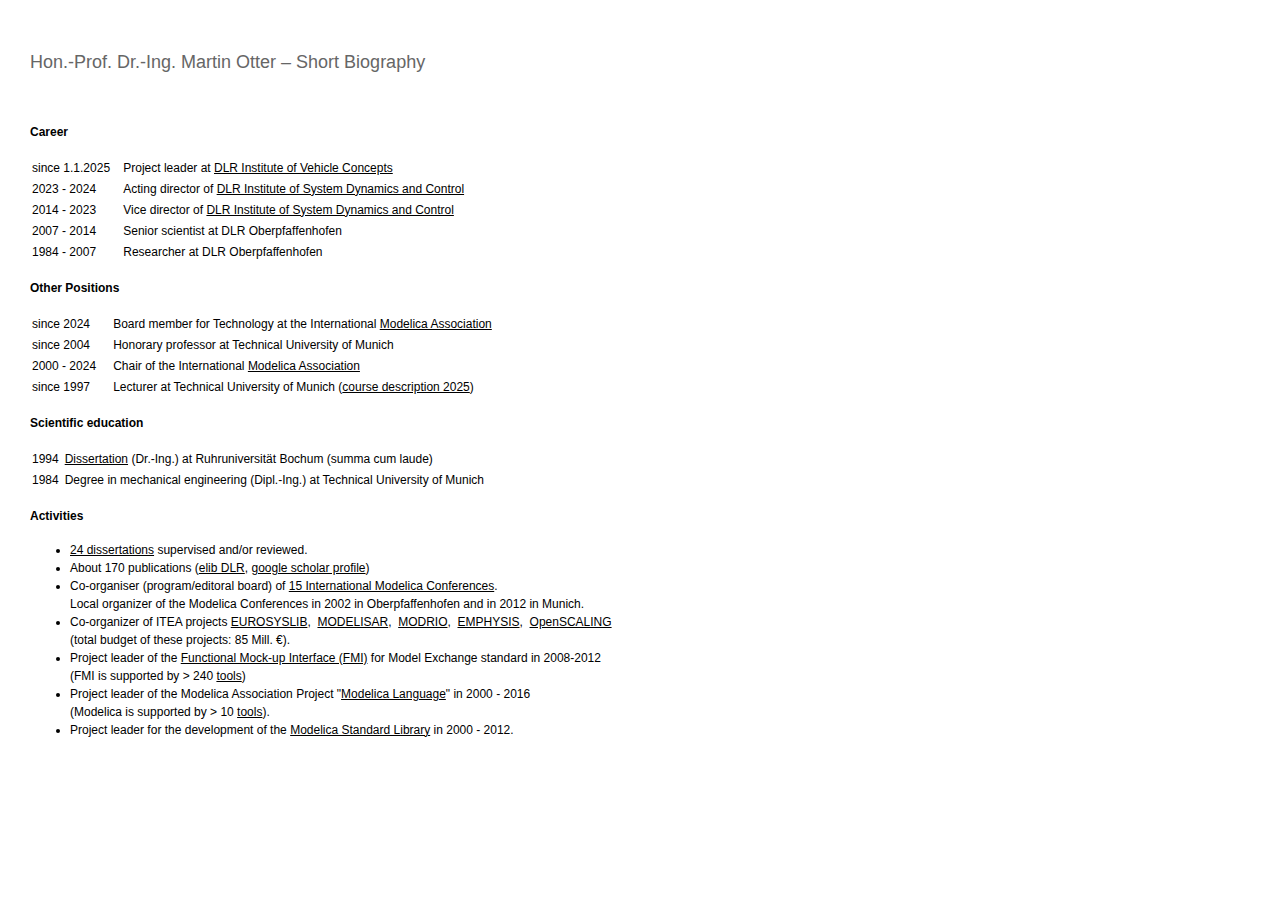
<file: index.html>
<!DOCTYPE html>
<html xmlns="https://www.w3.org/1999/xhtml" xml:lang="en-gb" lang="en-gb" dir="ltr"><head>
	<meta name="viewport" content="width=device-width, initial-scale=1">
	<meta http-equiv="content-type" content="text/html; charset=UTF-8">
	<title>Martin Otter</title>

	<link href="resources/styles_.css" rel="stylesheet" type="text/css">


  <style>
    body {
      padding-bottom: 200px;
      font-family: Arial, sans-serif;
      background-color: #fff;
    }

    body * {
      font-size: 12px;
      line-height: 18px;
    }
  </style>
  
</head>
<!-- Body -->
<body style="margin: 0 auto 0 30px; padding-bottom: 11px; width: 600px; padding-top: 50px;">

<h1 style="float: left; width: 100%; margin-bottom: 10px; padding-bottom: 5px; color: #666666; font-size: 18px; font-weight: normal; line-height: 24px;">
Hon.-Prof. Dr.-Ing. Martin Otter ‒ Short Biography</h1>
<p>
	</p><p>
	&nbsp;</p>

<h4>
	<strong>Career</strong></h4>
<table border="0" cellpadding="1" cellspacing="1" style="width: 500px;">
	<tbody>
		<tr>
			<td style="width: 87px;">
				since 1.1.2025</td>
			<td style="width: 399px;">
				Project leader at <a href="https://www.dlr.de/en/fk">DLR Institute of Vehicle Concepts</a></td>
		</tr>
		<tr>
			<td style="width: 87px;">
				2023 - 2024</td>
			<td style="width: 399px;">
				Acting director of <a href="https://www.dlr.de/en/sr/">DLR Institute of System Dynamics and Control</a></td>
		</tr>
		<tr>
			<td style="width: 87px;">
				2014 - 2023</td>
			<td style="width: 399px;">
				Vice director of <a href="https://www.dlr.de/en/sr/">DLR Institute of System Dynamics and Control</a></td>            
		</tr>
		<tr>
			<td style="width: 87px;">
				2007 - 2014</td>
			<td style="width: 399px;">
				Senior scientist at DLR Oberpfaffenhofen</td>
		</tr>
		<tr>
			<td style="width: 87px;">
				1984 - 2007</td>
			<td style="width: 399px;">
				Researcher at DLR Oberpfaffenhofen</td>
		</tr>
	</tbody>
</table>
<h4>
	<strong>Other Positions&nbsp; &nbsp;</strong></h4>
<table border="0" cellpadding="1" cellspacing="1" style="width: 500px;">
	<tbody>
		<tr>
			<td style="width: 77px;">
				since 2024</td>
			<td style="width: 409px;">
				Board member for Technology at the International <a href="https://www.modelica.org/">Modelica Association</a></td>
		</tr>
		<tr>
			<td style="width: 77px;">
				since 2004</td>
			<td style="width: 409px;">
				Honorary professor at Technical University of Munich</td>
		</tr>
		<tr>
			<td style="width: 77px;">
				2000 - 2024</td>
			<td style="width: 409px;">
				Chair of the International <a href="https://www.modelica.org/">Modelica Association</a></td>
		</tr>
		<tr>
			<td style="width: 77px;">
				since 1997</td>
			<td style="width: 409px;">
				Lecturer at Technical University of Munich (<a href="https://www.epe.ed.tum.de/ewt/lehre/bscei/simulation-mechatronischer-systeme/">course description 2025</a>)</td>
		</tr>
	</tbody>
</table>
<h4>
	<strong>Scientific education</strong></h4>
<table border="0" cellpadding="1" cellspacing="1" style="width: 500px;">
	<tbody>
		<tr>
			<td>
				1994</td>
			<td>
				<a href="https://elib.dlr.de/28183/">Dissertation</a>&nbsp;(Dr.-Ing.) at Ruhruniversität Bochum (summa cum laude)</td>
		</tr>
		<tr>
			<td>
				1984</td>
			<td>
				Degree in mechanical engineering (Dipl.-Ing.) at Technical University of Munich</td>
		</tr>
	</tbody>
</table>

<h4>
	<strong>Activities</strong></h4>
<ul>
	<li>
		<a href="dissertations.html">24 dissertations</a> supervised and/or reviewed.</li>
	<li>
		About 170 publications (<a href="https://elib.dlr.de/cgi/search/simple?screen=Public%3A%3AEPrintSearch&amp;_action_search=Suchen&amp;q_merge=ALL&amp;q=&amp;p_merge=ALL&amp;p=Otter%2C+Martin&amp;subjects_merge=ALL&amp;date=&amp;satisfyall=ALL&amp;order=-date%2Fcreators_name%2Ftitle">elib DLR</a>, <a href="https://scholar.google.de/citations?hl=en&amp;user=YmBoiz0AAAAJ&amp;view_op=list_works">google scholar profile</a>)</li>
	<li>
		Co-organiser (program/editoral board) of <a href="https://modelica.org/events/">15 International Modelica Conferences</a>.<br>
		Local organizer of the Modelica Conferences in 2002 in Oberpfaffenhofen and in 2012 in Munich.</li>
	<li>
		Co-organizer of ITEA projects&nbsp;<a href="https://itea3.org/project/eurosyslib.html">EUROSYSLIB</a>,&nbsp;
        <a href="https://itea4.org/project/modelisar.html">MODELISAR</a>,&nbsp;
        <a href="https://itea3.org/project/modrio.html">MODRIO</a>,&nbsp;
        <a href="https://itea3.org/project/emphysis.html">EMPHYSIS</a>,&nbsp;
        <a href="https://itea3.org/project/openscaling.html">OpenSCALING</a>
        <br>(total budget of these projects: 85 Mill. €).</li>
	<li>
		Project leader of the <a href="https://fmi-standard.org/">Functional Mock-up Interface (FMI)</a>&nbsp;for Model Exchange standard in 2008-2012<br>
		(FMI is supported by &gt; 240 <a href="https://fmi-standard.org/tools/">tools</a>)</li>
	<li>
		Project leader of the Modelica Association Project "<a href="https://modelica.org/language/">Modelica Language</a>" in 2000 - 2016<br>
		(Modelica is supported by &gt; 10 <a href="https://modelica.org/tools/">tools</a>).</li>
	<li>
		Project leader for the development of the <a href="https://github.com/modelica/ModelicaStandardLibrary">Modelica Standard Library</a> in 2000 - 2012.</li>
</ul><p></p>

</body>
</html>
</file>
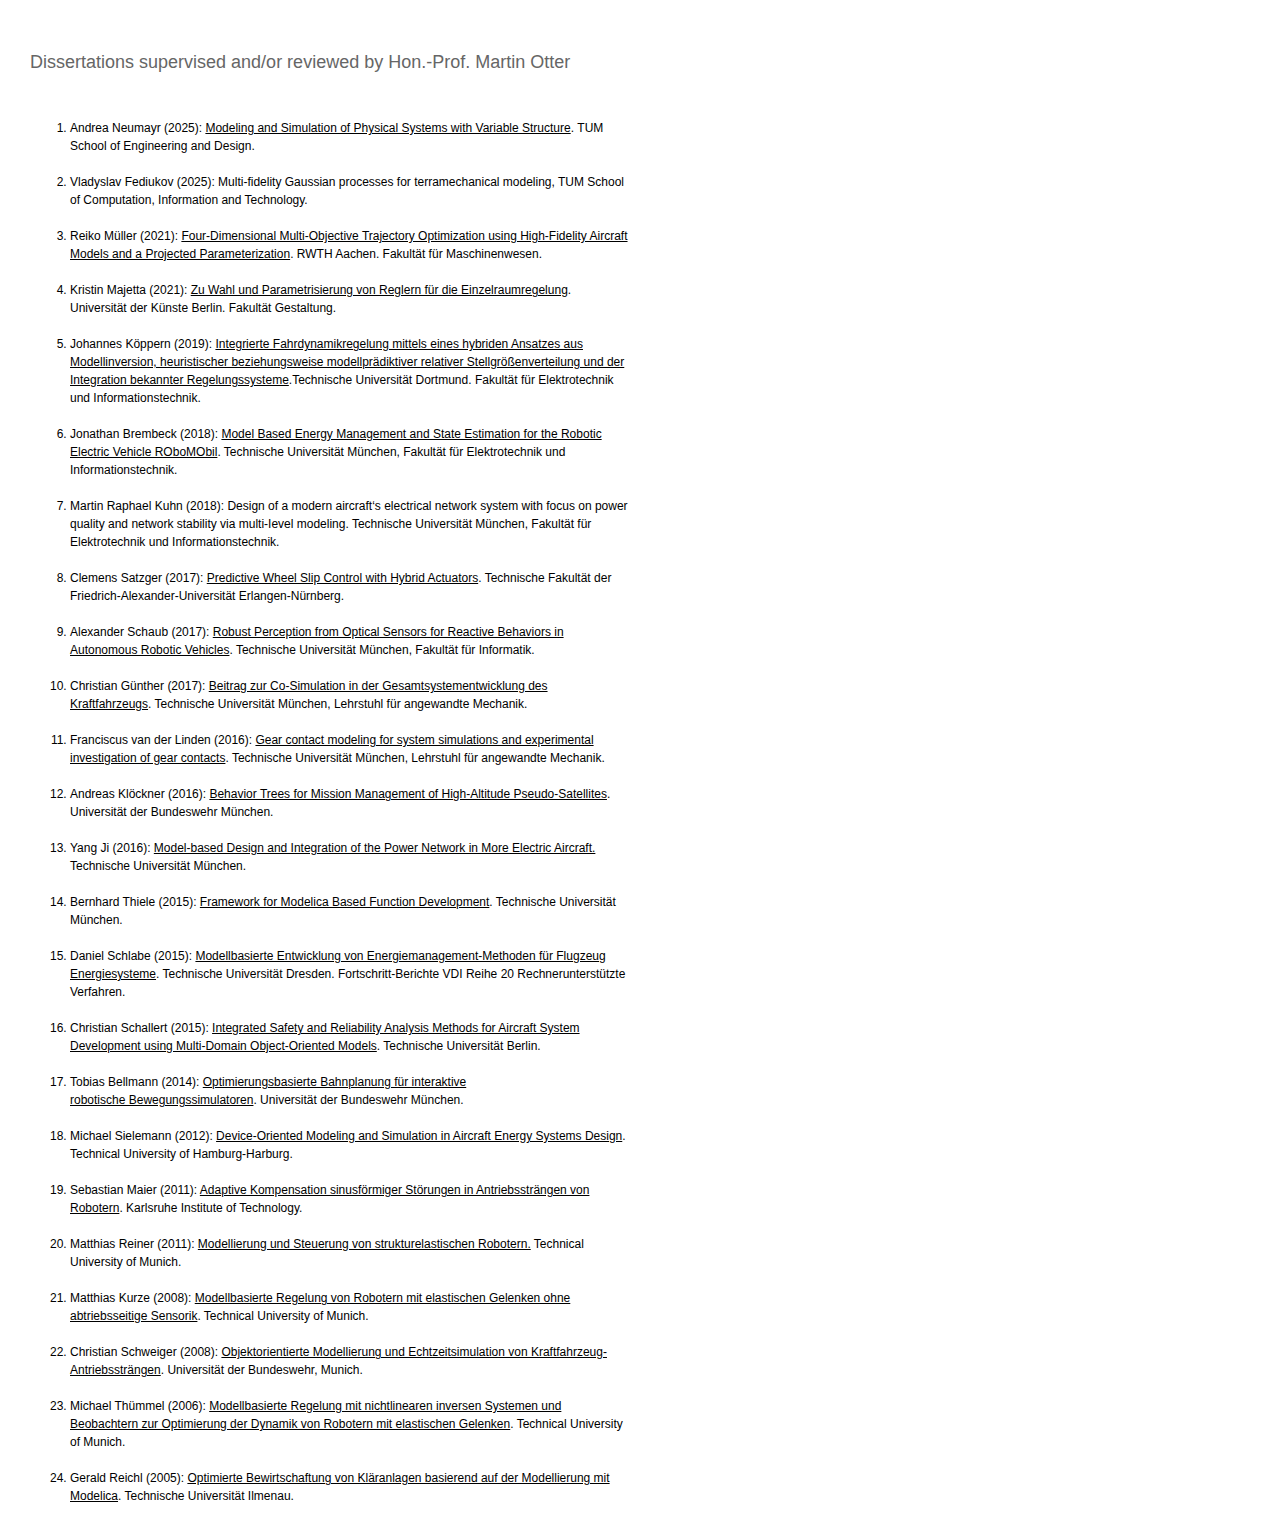
<file: dissertations.html>
<!DOCTYPE html>
<html xmlns="https://www.w3.org/1999/xhtml" xml:lang="de-de" lang="de-de" dir="ltr"><head>
	<meta name="viewport" content="width=device-width, initial-scale=1">
	<!-- base href="https://rmc.dlr.de/sr/de/staff/martin.otter/dissertations" -->
	<meta http-equiv="content-type" content="text/html; charset=UTF-8">
	<meta name="generator" content="Joomla! - Open Source Content Management">
	<title>Martin Otter ‒ dissertations</title>
	<link href="resources/styles_.css" rel="stylesheet" type="text/css">
    
  <style>
    body {
      padding-bottom: 200px;
      font-family: Arial, sans-serif;
      background-color: #fff;
    }

    body * {
      font-size: 12px;
      line-height: 18px;
    }
  </style>    
</head>
<!-- Body -->
<body style="margin: 0 auto 0 30px; padding-bottom: 11px; width: 600px; padding-top: 50px;">


<h1 style="float: left; width: 100%; margin-bottom: 10px; padding-bottom: 5px; color: #666666; font-size: 18px; font-weight: normal; line-height: 24px;">
Dissertations supervised and/or reviewed by Hon.-Prof. Martin Otter</h1>
<p>
	</p><p>
	&nbsp;</p>
    
<ol>
	<li>
		Andrea Neumayr (2025):&nbsp;<a href="https://mediatum.ub.tum.de/1767266">Modeling and Simulation of Physical Systems with Variable Structure</a>.&nbsp;TUM School of Engineering and Design.<br>
		&nbsp;</li>
	<li>
		Vladyslav Fediukov (2025): Multi-fidelity Gaussian processes for terramechanical modeling, TUM School of Computation, Information and Technology.<br>
		&nbsp;</li>        
	<li>
		Reiko Müller (2021):&nbsp;<a href="https://www.fsd.rwth-aachen.de/go/id/jpcf/file/841766/lidx/1/">Four-Dimensional Multi-Objective Trajectory Optimization using High-Fidelity Aircraft Models and a Projected Parameterization</a>.&nbsp;RWTH Aachen.&nbsp;Fakultät für Maschinenwesen.<br>
		&nbsp;</li>
	<li>
		Kristin Majetta (2021):&nbsp;<a href="https://opus4.kobv.de/opus4-udk/frontdoor/deliver/index/docId/1488/file/Majetta_Kristin_Regler_Einzelraumregelung.pdf">Zu Wahl und Parametrisierung von Reglern für die Einzelraumregelung</a>. Universität der Künste Berlin. Fakultät Gestaltung.<br>
		&nbsp;</li>
	<li>
		Johannes Köppern (2019):&nbsp;<a href="https://eldorado.tu-dortmund.de/handle/2003/38512?locale=de">Integrierte
 Fahrdynamikregelung mittels eines hybriden Ansatzes aus 
Modellinversion, heuristischer beziehungsweise modellprädiktiver 
relativer Stellgrößenverteilung und der Integration bekannter 
Regelungssysteme</a>.Technische Universität Dortmund.&nbsp;Fakultät für Elektrotechnik und Informationstechnik.<br>
		&nbsp;</li>
	<li>
		Jonathan Brembeck (2018): <a href="http://mediatum.ub.tum.de/?id=1415807">Model Based Energy Management and State Estimation for the Robotic Electric Vehicle ROboMObil</a>. Technische Universität München, Fakultät für Elektrotechnik und Informationstechnik.<br>
		&nbsp;</li>
	<li>
		Martin Raphael Kuhn (2018): Design of a modern aircraft‘s electrical 
network system with focus on power quality and network stability via 
multi-Ievel modeling. Technische Universität München, Fakultät für 
Elektrotechnik und Informationstechnik.<br>
		&nbsp;</li>
	<li>
		Clemens Satzger (2017): <a href="https://www.jpc.de/jpcng/books/detail/-/art/clemens-satzger-predictive-braking-control-with-hybrid-actuators/hnum/8122649">Predictive Wheel Slip Control with Hybrid Actuators</a>. Technische Fakultät der Friedrich-Alexander-Universität Erlangen-Nürnberg.<br>
		&nbsp;</li>
	<li>
		Alexander Schaub (2017): <a href="http://www.springer.com/gp/book/9783658190866">Robust Perception from Optical Sensors for Reactive Behaviors in Autonomous Robotic Vehicles</a>. Technische Universität München, Fakultät für Informatik.<br>
		&nbsp;</li>
	<li>
		Christian Günther (2017): <a href="https://mediatum.ub.tum.de/doc/1307247/1307247.pdf">Beitrag zur Co-Simulation in der Gesamtsystementwicklung des Kraftfahrzeugs</a>. Technische Universität München, Lehrstuhl für angewandte Mechanik.<br>
		&nbsp;</li>
	<li>
		Franciscus van der Linden (2016): <a href="http://www.dr.hut-verlag.de/9783843930130.html">Gear contact modeling for system simulations and experimental investigation of gear contacts</a>. Technische Universität München, Lehrstuhl für angewandte Mechanik.<br>
		&nbsp;</li>
	<li>
		Andreas Klöckner (2016): <a href="http://www.dr.hut-verlag.de/9783843928434.html">Behavior Trees for Mission Management of High-Altitude Pseudo-Satellites</a>. Universität der Bundeswehr München.<br>
		&nbsp;</li>
	<li>
		Yang Ji (2016): <a href="https://mediatum.ub.tum.de/node?id=1290456">Model-based Design and Integration of the Power Network in More Electric Aircraft.</a> Technische Universität München.<br>
		&nbsp;</li>
	<li>
		Bernhard Thiele (2015): <a href="https://mediatum.ub.tum.de/doc/1249772/1249772.pdf">Framework for Modelica Based Function Development</a>. Technische Universität München.<br>
		&nbsp;</li>
	<li>
		Daniel Schlabe (2015): <a href="http://shop.vdi-nachrichten.com/buchshop/literaturshop/langanzeige.asp?vr_id=8891">Modellbasierte Entwicklung von Energiemanagement-Methoden für Flugzeug Energiesysteme</a>. Technische Universität Dresden. Fortschritt-Berichte VDI Reihe 20 Rechnerunterstützte Verfahren.<br>
		&nbsp;</li>
	<li>
		Christian Schallert (2015): <a href="http://www.dr.hut-verlag.de/9783843924085.html">Integrated Safety and Reliability Analysis Methods for Aircraft System Development using Multi-Domain Object-Oriented Models</a>. Technische Universität Berlin.<br>
		&nbsp;</li>
	<li>
		Tobias Bellmann (2014): <a href="http://www.dr.hut-verlag.de/978-3-8439-1734-6.html">Optimierungsbasierte Bahnplanung für interaktive<br>
		robotische Bewegungssimulatoren</a>. Universität der Bundeswehr München.<br>
		&nbsp;</li>
	<li>
		Michael Sielemann (2012): <a class="external-link-new-window" href="http://www.hut-verlag.de/9783843905046.html" target="_blank">Device-Oriented Modeling and Simulation in Aircraft Energy Systems Design</a>. Technical University of Hamburg-Harburg.<br>
		&nbsp;</li>
	<li>
		Sebastian Maier (2011): <a class="external-link-new-window" href="http://digbib.ubka.uni-karlsruhe.de/volltexte/documents/1965528" target="_blank">Adaptive Kompensation sinusförmiger Störungen in Antriebssträngen von Robotern</a>. Karlsruhe Institute of Technology.<br>
		&nbsp;</li>
	<li>
		Matthias Reiner (2011): <a class="external-link-new-window" href="http://mediatum.ub.tum.de/download/967161/967161.pdf" target="_blank">Modellierung und Steuerung von strukturelastischen Robotern.</a> Technical University of Munich.<br>
		&nbsp;</li>
	<li>
		Matthias Kurze (2008): <a class="external-link-new-window" href="http://mediatum2.ub.tum.de/doc/645801/document.pdf" target="_blank">Modellbasierte Regelung von Robotern mit elastischen Gelenken ohne abtriebsseitige Sensorik</a>. Technical University of Munich.<br>
		&nbsp;</li>
	<li>
		Christian Schweiger (2008): <a class="external-link-new-window" href="http://www.dr.hut-verlag.de/978-3-89963-890-5.html" target="_blank">Objektorientierte Modellierung und Echtzeitsimulation von Kraftfahrzeug-Antriebssträngen</a>. Universität der Bundeswehr, Munich.<br>
		&nbsp;</li>
	<li>
		Michael Thümmel (2006): <a class="external-link-new-window" href="http://mediatum2.ub.tum.de/doc/617006/document.pdf" target="_blank">Modellbasierte
 Regelung mit nichtlinearen inversen Systemen und Beobachtern zur 
Optimierung der Dynamik von Robotern mit elastischen Gelenken</a>. Technical University of Munich.<br>
		&nbsp;</li>
	<li>
		Gerald Reichl (2005): <a class="external-link-new-window" href="https://cuvillier.de/de/shop/publications/2334-optimierte-bewirtschaftung-von-klaranlagen-basierend-auf-der-modellierung-mit-modelica" target="_blank">Optimierte Bewirtschaftung von Kläranlagen basierend auf der Modellierung mit Modelica</a>. Technische Universität Ilmenau.</li>
</ol>
</body>
</html>
</file>
<file: resources/styles_.css>
div.feat0 { 
border:1px solid #0f3250;
background-color:#576f85;
}
div.bg-metal { 
background-image:url(../images/background-x.gif);
background-repeat:repeat-x;
}
.bgcrosetta0 { 
background-color:#194494;
color:#FFFFFF;}
.bgcl8 { 
background-color:#4F6CA4;
color:#FFFFFF;}
div.contentimagecenter { 
margin-left: 15px;
margin-right: 15px;
margin-bottom:15px;}
.contentimageleft { 
margin-right: 15px;
margin-bottom:15px;
}
.contentimageright { 
margin-left: 15px;
margin-bottom:15px;
}
.contentimagecenter { 
margin-left: 15px;
margin-right: 15px;


}
.bgc9 { 
background-color:#AA0203;
color:#FFFFFF;}
.bgcl9 { 
background-color:#B53F3F;
color:#FFFFFF;}
.bausteincell { 
padding-right:20px;
padding-left:2px;
padding-top:2px;
padding-bottom:2px;
border-top:solid 1px #D5D5D7;
border-bottom:solid 1px #D5D5D7;
}
.bausteinhead { 
background-color:#E6E6E6;
border-top:solid 1px #A4A8AB;
border-bottom:solid 1px #A4A8AB;
}
.baustein { 
background-color:#FFFFFF;
}
.contentimagetext100 { 
background-color:#F3F3F3;
border-top:1px solid #ffffff;
padding: 5px;
width:106px;
font-size:84%;}
.contentimagetext150 { 
background-color:#F3F3F3;
border-top:1px solid #ffffff;
padding: 5px;
width:156px;
font-size:84%;}
.contentimagetext300 { 
background-color:#F3F3F3;
border-top:1px solid #ffffff;
padding: 5px;
width:306px;
font-size:84%;}
.contentimagetext380 { 
background-color:#F3F3F3;
border-top:1px solid #ffffff;
padding: 5px;
width:386px;
font-size:84%;}
.bottom { 
height:23px;
min-height:23px;}
.bgc3 { 
background-color:#640000;
color:#FFFFFF;}
.bgc4 { 
background-color:#006437;
color:#FFFFFF;}
.bgc5 { 
background-color:#005A87;
color:#FFFFFF;}
.bgc6 { 
background-color:#5A2261;
color:#FFFFFF;}
table { 
font-size:100%;}
.news-preview-padding { 
PADDING-RIGHT:20px; 
PADDING-LEFT:15px}
h2 { 
font-size:100%;
display:inline;
padding:0px;
margin:0px;}
.fontcolor5 { 
color:#053c73;}
.fontcolor6 { 
color:#5A2261;}
.bgc-dark { 
background-color:#F3F3F3;}
.news-description-padding { 
PADDING-RIGHT: 10px; 
PADDING-LEFT: 10px}
.news-feature-padding { 
PADDING-top:20px; 
PADDING-RIGHT:20px; 
PADDING-bottom:0px;
PADDING-LEFT:15px;}
div.border-bottom-module { 
FONT-SIZE: 0px; 
LINE-HEIGHT: 0px;
height:3px;}
div.image-feat { 
padding-top:23px;}
.sitemap-back { 
background-color:#F3F3F3;}
.sitemap-2w { 
width:240px;}
.sitemap-3w { 
width:220px;}
div.clear { 
clear:both;}
div.feat3 { 
border:1px solid #640000;
background-color:#833333;
}
div.feat4 { 
border:1px solid #006437;
background-color:#4C9373;
}
div.feat5 { 
border:1px solid #005a87;
background-color:#337B9F;
}
div.feat6 { 
border:1px solid #876A96;
background-color:#5A2261;
}
.sitemappadding { 
padding-left:5px;
padding-top:2px;
padding-right:5px}
.searchheader { 
background-color:#F3F3F3;
font-weight:bold;
}
input.contact { 
width:270px;
}
.error { 
color:#ff0000;
font-weight:bold;}
.contactlabel { 
padding-left:20px;
width:100px;}
.contentimagetext { 
background-color:#F3F3F3;
border-top:1px solid #ffffff;
padding: 5px;
width:206px;
font-size:84%;}
.contentimage { 
background-color:#F3F3F3;
border-top: 1px solid #F3F3F3;
width:206px;
text-align:center;

}
div.contentimageleft { 
margin-right: 15px;
margin-bottom:15px;}
div.content-space-bottom-news { 
padding-bottom:15px;
FONT-SIZE: 0px; 
LINE-HEIGHT: 0px;}
.Zwischenueberschrift { 
color:#808080;
font-weight:bold;
}
.bausteinalt { 
background-color:#F3F3F3;
}
.bausteinheadcell { 
padding-right:20px;
padding-left:2px;
padding-top:2px;
padding-bottom:2px;
border-top:solid 1px #A4A8AB;
border-bottom:solid 1px #A4A8AB;
}
.fontcolor2 { 
color:#CD7D0A;}
.fontcolor3 { 
color:#640000;}
.fontcolor4 { 
color:#006437;}
h1 { 
font-size:100%;
padding:0px;
margin:0px;
display:inline;}
p { 
padding-top:0px;}
.border-bl { 
border-bottom:1px solid #FFFFFF;
border-left:1px solid #FFFFFF;}
.paddingrelatedcontent { 
padding-top:2px;
padding-bottom:1px;
padding-left:10px;}
.bgc-menu { 
background-color:#BEC3C3;}
.fontcolor-mouseover, .fontcolor-light { 
color:#FFFFFF;}
.mmover { 
cursor:pointer;}
div.feat1 { 
border:1px solid #0f3250;
background-color:#576f85;
}
.sitemap-height { 
height:18px;}
div.feat2 { 
border:1px solid #CD7D0A;
background-color:#DA9E47;
}
a img.preview { 
border:3px double #000000;
}
.img200 { 
/*width:17.65em;*/
width:200px;}
.xxx_linkborder { 
border:solid 1px #E6E6E6;
margin-top:4px;


}
textarea.contact { 
width:320px;
}
.bgcsitemap { 
background-color:#E6E6E6;
}
div.contentimageright { 
margin-left: 15px;
margin-bottom:15px;}
body.dlr { 
background-color:#FFFFFF;
}
.leftpane { 
z-index:10;
position:absolute;
top:0px;
left:0px;
width:175px;
height:100%;}
.rightpane { 
z-index:10;
position:absolute;
top:0px;
right:0px;
width:175px;}
html, body { 
font-family:verdana,arial;
font-size:84%;
margin:0px;
padding:0px;}
.bgc0 { 
background-color:#0F3250;
color:#FFFFFF;}
.bgc-spacer { 
background-color:#FFFFFF;}
#dlrSiteservice { 
position:absolute;
top:90px;
left:0px;
width:100%;
z-index:10;}
div.contentpane { 
position:relative;
top:-18px;
left:0px;
padding-top:35px;
padding-left:195px;
padding-right:195px;
overflow:auto;}
div.siteservicepane { 
z-index:5;
position:absolute;
top:0px;
left:0px;
width:100%;
height:25px;
}
.border-b { 
border-bottom:1px solid #FFFFFF;}
.border-t { 
border-top:1px solid #FFFFFF;}
.border-r { 
border-right:1px solid #FFFFFF;}
.border-l { 
border-left:1px solid #FFFFFF;}
.border-trb { 
border-top:1px solid #FFFFFF;
border-right:1px solid #FFFFFF;
border-bottom:1px solid #FFFFFF;
}
.border-tbl { 
border-top:1px solid #FFFFFF;
border-bottom:1px solid #FFFFFF;
border-left:1px solid #FFFFFF;}
.border-tb { 
border-top:1px solid #FFFFFF;
border-bottom:1px solid #FFFFFF;}
div.datepane { 
z-index:10;
position:absolute;
top:0px;
right:0px;
width:175px;
height:25px;
text-align:center;
}
#dlrBreadcrumb { 
position:absolute;
top:115px;
left:0px;
width:100%;
z-index:15;}
div.sizepane { 
z-index:10;
position:absolute;
top:0px;
right:0px;
width:176px;
height:18px;
text-align:center;
color:#FFFFFF;}
div.breadcrumbpane { 
z-index:5;
position:absolute;
top:0px;
left:0px;
width:100%;
height:18px;
overflow:hidden;
}
.breadcrumbtext { 
color:#000000;
padding-right:5px;
}
span.breadcrumbspacer { 
color:#000000;
font-weight:bold;
text-decoration:none;
padding-left:5px;
padding-right:5px;}
.paddingbreadcrumbtop { 
margin-top:2px;}
#dlrContent { 
position:absolute;
top:133px;
left:0px;
width:100%;
z-index:10;}
.paddingsiteservicesides { 
padding-right:5px;}
div.headerleft { 
position:absolute;
top:0px;
left:0px;
}
div.headerright { 
position:absolute;
top:0px;
right:10px;
text-align:right;}
div.headermiddle { 
position:absolute;
top:0px;
left:144px;}
.bgc1 { 
background-color:#0F3250;
color:#FFFFFF;}
div.space-menu { 
padding-top:2px;
padding-left:10px;
padding-bottom:2px;}
.bgcl0 { 
background-color:#576F85;
color:#FFFFFF;}
.bgcl1 { 
background-color:#576F85;
color:#FFFFFF;}
.bgcl2 { 
background-color:#DA9E47;
color:#FFFFFF;}
.bgcl3 { 
background-color:#833333;
color:#FFFFFF;}
.bgcl4 { 
background-color:#4C9373;
color:#FFFFFF;}
.bgcl5 { 
background-color:#337B9F;
color:#FFFFFF;}
.bgcl6 { 
background-color:#876A96;
color:#FFFFFF;}
.font-bold { 
font-weight:bold;}
#background-left { 
position:absolute;
top:0px;
left:0px;
width:175px;
height:100%;
background-color:#e6e6e6;
z-index:100;
}
#background-right { 
position:absolute;
top:0px;
right:0px;
width:175px;
height:100%;
background-color:#e6e6e6;
z-index:100;
empty-cells:show;}
#dlrOverall { 
position:absolute;
top:0px;
left:0;
width:100%;
height:100%;
z-index:0;}
span.space-menu { 
padding-right:10px;}
div.searchform { 
padding-top:5px;
padding-left:15px;}
div { 
}
div.box-top { 
BORDER-RIGHT: #a4a7ab 1px solid;
BORDER-TOP: #a4a7ab 1px solid;
BORDER-LEFT: #a4a7ab 1px solid;
width:auto;
HEIGHT:12px;}
div.box-bottom { 
BORDER-RIGHT: #a4a7ab 1px solid;
BORDER-LEFT: #a4a7ab 1px solid;
WIDTH: auto;
BORDER-BOTTOM: #a4a7ab 1px solid; HEIGHT: 12px;
}
div.content-space-bottom { 
padding-bottom:7px;
FONT-SIZE: 0px; 
LINE-HEIGHT: 0px;}
.fontcolor1  { 
color:#0F3250;}
.newsdate { 
font-style:italic;}
.sitemap-1w { 
width:160px;}
div.leftsiteservicepane { 
z-index:10;
position:absolute;
top:0px;
left:0px;
width:175px;
height:25px;
padding-left:10px;}
.paddingsiteservicetop { 
margin-top:3px;}
div.leftbreadcrumbpane { 
z-index:10;
position:absolute;
top:0px;
left:0px;
width:175px;
height:18px;}
.bg-metal { 
background-image:url(../images/background-x.gif);
background-repeat:repeat-x;
}
#dlrHeader { 
position:absolute;
top:0px;
left:0px;
width:100%;
height:90px;
z-index:5;}
.bgc2 { 
background-color:#CD7D0A;
color:#FFFFFF;}
.bgc8 { 
background-color:#194494;
color:#FFFFFF;}
.bgc10 { 
background-color:#C9510B;
color:#FFFFFF;}
.bgcl10 { 
background-color:#CA7647;
color:#FFFFFF;}
.fontcolor8 { 
color:#194494;}
.fontcolor9 { 
color:#AA0203;}
.fontcolor10 { 
color:#C9510B;}
.fixfontsize { 
}
.Hervorhebung { 
color:#808080;
font-weight:bold;
}
.bgc11 { 
background-color:#066AA6;
color:#FFFFFF;}
.contentimagetext250 { 
background-color:#F3F3F3;
border-top:1px solid #ffffff;
padding: 5px;
width:256px;
font-size:84%;}
.bgcl11 { 
background-color:#4388B2;
color:#FFFFFF;}
.sitemap-border2 { 
BORDER-TOP:#fff 1px solid;  
BORDER-LEFT: #fff 1px solid;
}
.sitemap-border3 { 
BORDER-TOP:#fff 5px solid;
}
.sitemap-border4 { 
BORDER-LEFT:#fff 1px solid;  
}
.sitemap-border5 { 
BORDER-TOP:#fff 1px solid;
}
.visible10 { 
display:inline;
}
body.textonly { 
}
.bgc-menu3 { 
background-color:#E6E6E6;}
.contactformbg { 
BACKGROUND-COLOR:#e3e3e3;
}
.body.textonly .contactformbg { 
BACKGROUND-COLOR:transparent;}
.body.textonly .bgc-dark { 
background-color:transparent;}
div.feat13 { 
background-color:#876A96;}
a.textonlyimagelink { 
text-decoration:underline;}
.body.textonly input.image { 
visibility:hidden;
display:none;}
.bildbaustein { 
BORDER-RIGHT:#e6e6e6 1px solid; 
PADDING-RIGHT:2px; 
BORDER-TOP:#e6e6e6 1px solid; 
PADDING-LEFT:2px; 
PADDING-BOTTOM:2px; 
BORDER-LEFT:#e6e6e6 1px solid; 
PADDING-TOP:2px; 
BORDER-BOTTOM:#e6e6e6 1px solid; 
BACKGROUND-COLOR:#f3f3f3;}
.bildbausteinheader { 
BORDER-TOP:#f3f3f3 3px solid;
WIDTH:1%;}
.bildbausteinfooter { 
PADDING-RIGHT: 5px; 
BORDER-TOP:#ffffff 1px solid; 
PADDING-LEFT: 5px; 
FONT-SIZE: 84%; 
PADDING-BOTTOM:5px; 
PADDING-TOP:5px; 
BACKGROUND-COLOR:#f3f3f3;}
.bildbausteinseparator { 
PADDING-BOTTOM:5px; 
COLOR:#ffffff; 
PADDING-TOP: 5px; 
BACKGROUND-COLOR: #ffffff;}
.div.feat8 { 
background-color:#4F6CA4;}
div.feat9 { 
background-color:#B53F3F;

}
div.feat10 { 
background-color:#CA7647;}
.invisible { 
display:none;}
.invisible10 { 
display:none;}
.sitemap-border1 { 
BORDER-TOP:#fff 6px solid;
}
.bgc13 { 
background-color:#5A2261;
color:#FFFFFF;}
.contentimagetext120 { 
background-color:#F3F3F3;
border-top:1px solid #ffffff;
padding: 5px;
width:126px;
font-size:84%;
}
.contentimagetext320 { 
background-color:#F3F3F3;
border-top:1px solid #ffffff;
padding: 5px;
width:326px;
font-size:84%;}
.news-abstract-padding { 
PADDING-RIGHT:15px; 
PADDING-LEFT:15px;}
div.level1 { 
padding-left:0px;}
div.level2 { 
padding-left:30px;}
div.level3 { 
padding-left:60px;}
a.hidelink1 { 
display:none;}
div.mycloud { 
padding-left: 20px;padding-right: 20px;}
div.mycloud a { 
display:inline;}
a.mycloud1 { 
font-size:  6px;}
a.mycloud2 { 
font-size:  8px;}
.fontcolor11 { 
color:#066AA6;}
a.mycloud3 { 
font-size: 10px;}
a.mycloud4 { 
font-size: 12px;}
a.mycloud5 { 
font-size: 16px;}
a.mycloud6 { 
font-size: 20px;}
.bgcl13 { 
background-color:#876A96;
color:#FFFFFF;}
.fontcolor13 { 
color:#5A2261;}
div.feat14 { 
background-color:#876A96;}
div.category a.node { 
text-transform: uppercase;
}
body.textonly embed { 
visibility:hidden;  
display:none;
}
body.textonly img { 
visibility:hidden; 
display:none;
}
.bgc-menu3n { 
background-color:#E6E6E6;}
.bgc-menu4n { 
background-color:#e2e4e4;}
div.box-top-toggle { 
width:auto;
HEIGHT:12px;}
body { 
background-color:#fff;
color:#000;}
.contentimagetext560 { 
background-color:#F3F3F3;
border-top:1px solid #ffffff;
padding: 5px;
width:566px;
font-size:84%;}
div.feat11 { 
border:#066AA6;
background-color:#4388B2;}
.fontcolor14 { 
color:#071048;}
.bgc14 { 
background-color:#07104B;
color:#FFFFFF;}
.bgcl14 { 
background-color:#405F8B;
color:#FFFFFF;}
.bgc-menu2n { 
background-color:#bec3c3;}
td.background-left { 
background-color:#e6e6e6;}
td.background-right { 
background-color:#e6e6e6;}
div.toggle ul { 
margin:0;
padding:3px 0; 
border-bottom: 1px solid #a4a7ab; 
}
div.toggle ul li { 
list-style:none;
margin:0;
display:inline;
}
div.toggle ul li a { 
background-color:#F3F3F3;
padding:3px;
border-top:1px solid #a4a7ab;
border-left:1px solid #a4a7ab;
border-right:1px solid #a4a7ab;
text-decoration: none;
}
div.toggle ul li a.active { 
font-weight:bold;
text-decoration:none;
border-bottom: 1px solid #f3f3f3;
}
.contentimagetext570 { 
background-color:#F3F3F3;
border-top:1px solid #ffffff;
padding: 5px;
width:576px;
font-size:84%;}
a:link { 
text-decoration:underline;
color:#000000;
}
a.xxx_img:link { 
border:solid 1px #e6e6e6;
padding:1px;

}
a.norm:link { 
text-decoration:none;
}
a.breadcrumbtitle:link { 
color:#000000;
text-decoration:none;}
a.siteservice:link { 
color:#FFFFFF;
}
a.imagelink:link { 
text-decoration:none;}
a.mycloud1:link { 
text-decoration: none;}
a.mycloud2:link { 
text-decoration: none;}
a.mycloud3:link { 
text-decoration: none;}
a.mycloud4:link { 
text-decoration: none;}
a.mycloud5:link { 
text-decoration: none;}
a.mycloud6:link { 
text-decoration: none;}
a:visited { 
text-decoration:underline;
color:#000000;}
a.xxx_img:visited { 
border:solid 1px #e6e6e6;
padding:1px;
}
a.norm:visited { 
text-decoration:none;}
a.siteservice:visited { 
color:#FFFFFF;
}
a.breadcrumbtitle:visited { 
color:#000000;
text-decoration:none;}
a.imagelink:visited { 
text-decoration:none;}
a.xxx_img:hover { 
border:solid 1px #000000;
padding:1px;

}
a.fontcolor-light:hover { 
color:#ffffff;}
a:hover { 
text-decoration:underline;
color:#000000;}
a.norm:hover { 
text-decoration:underline;}
a.breadcrumbtitle:hover { 
color:#000000;
text-decoration:underline;}
a.siteservice:hover { 
color:#FFFFFF;
}
a.imagelink:hover { 
text-decoration:none;}
a.mycloud1:hover { 
text-decoration: underline;}
a.mycloud2:hover { 
text-decoration: underline;}
a.mycloud3:hover { 
text-decoration: underline;}
a.mycloud4:hover { 
text-decoration: underline;}
a.mycloud5:hover { 
text-decoration: underline;}
a.mycloud6:hover { 
text-decoration: underline;}
</file>
